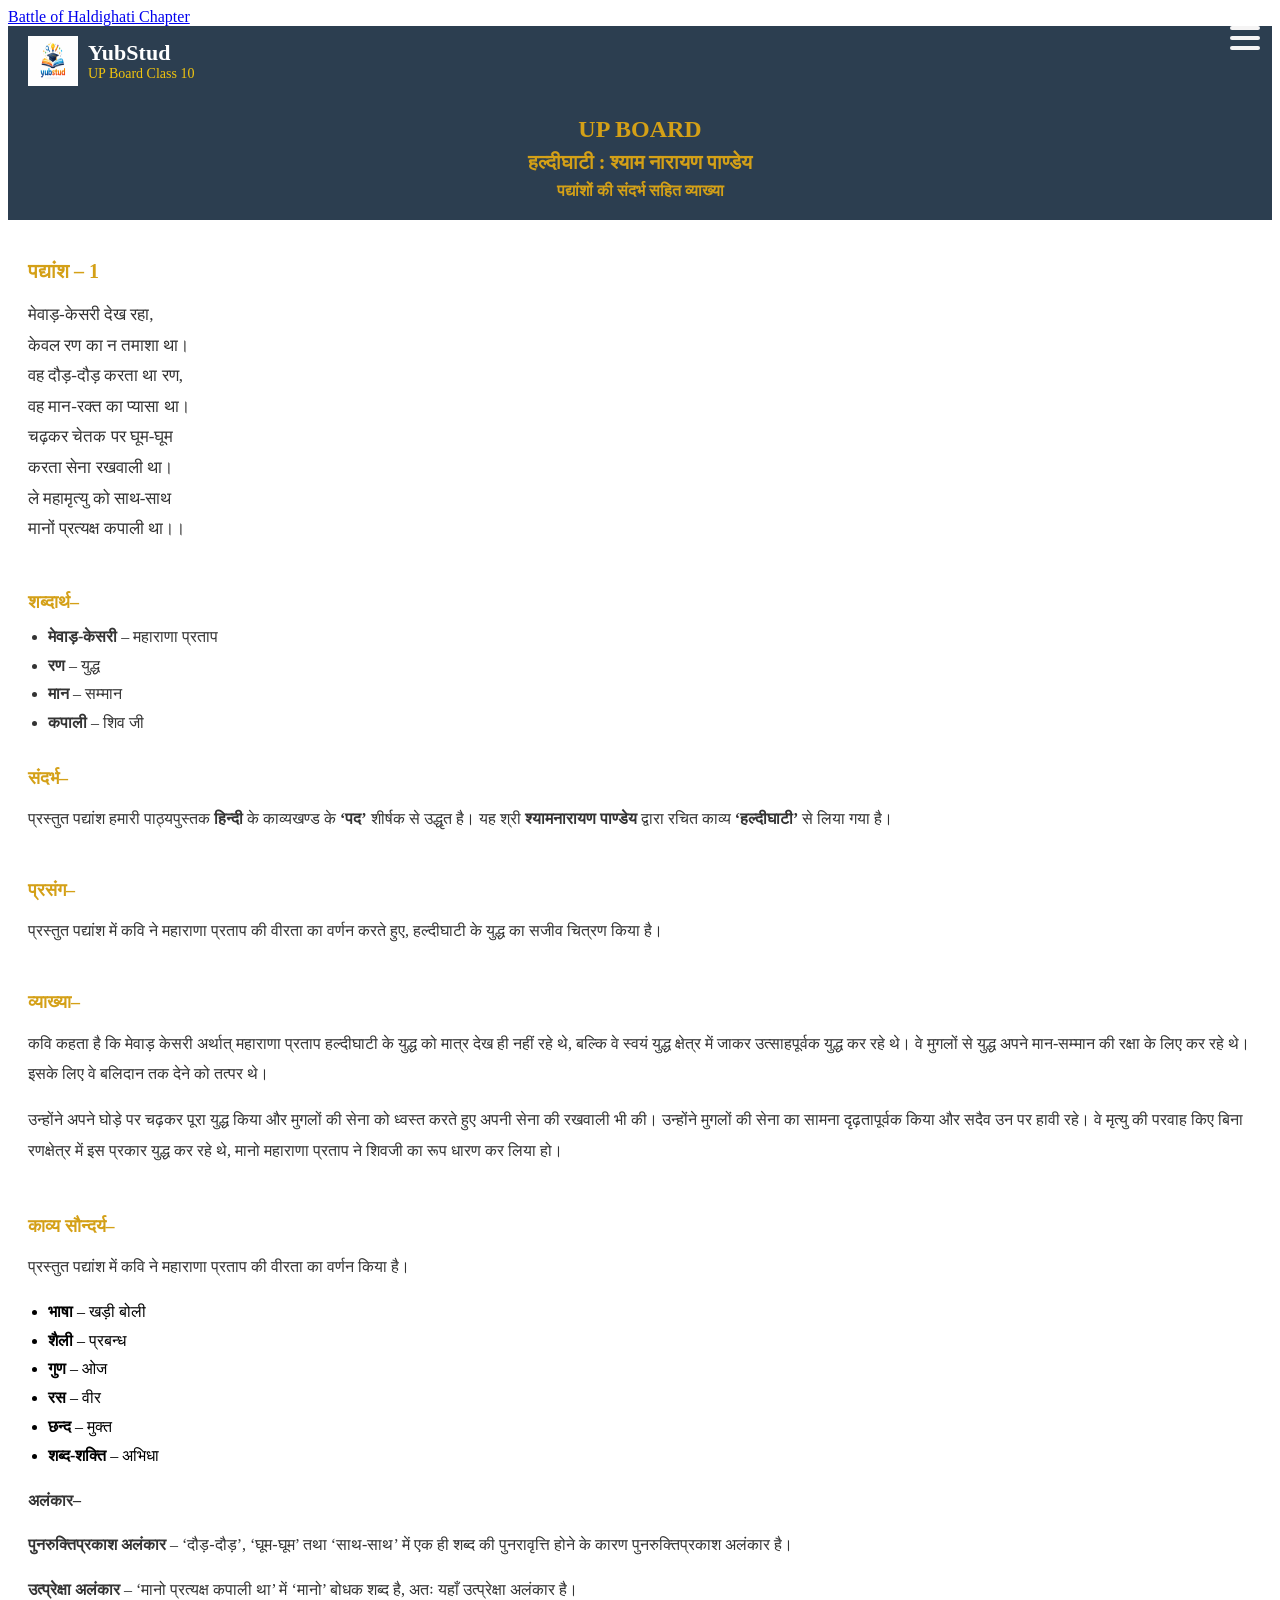
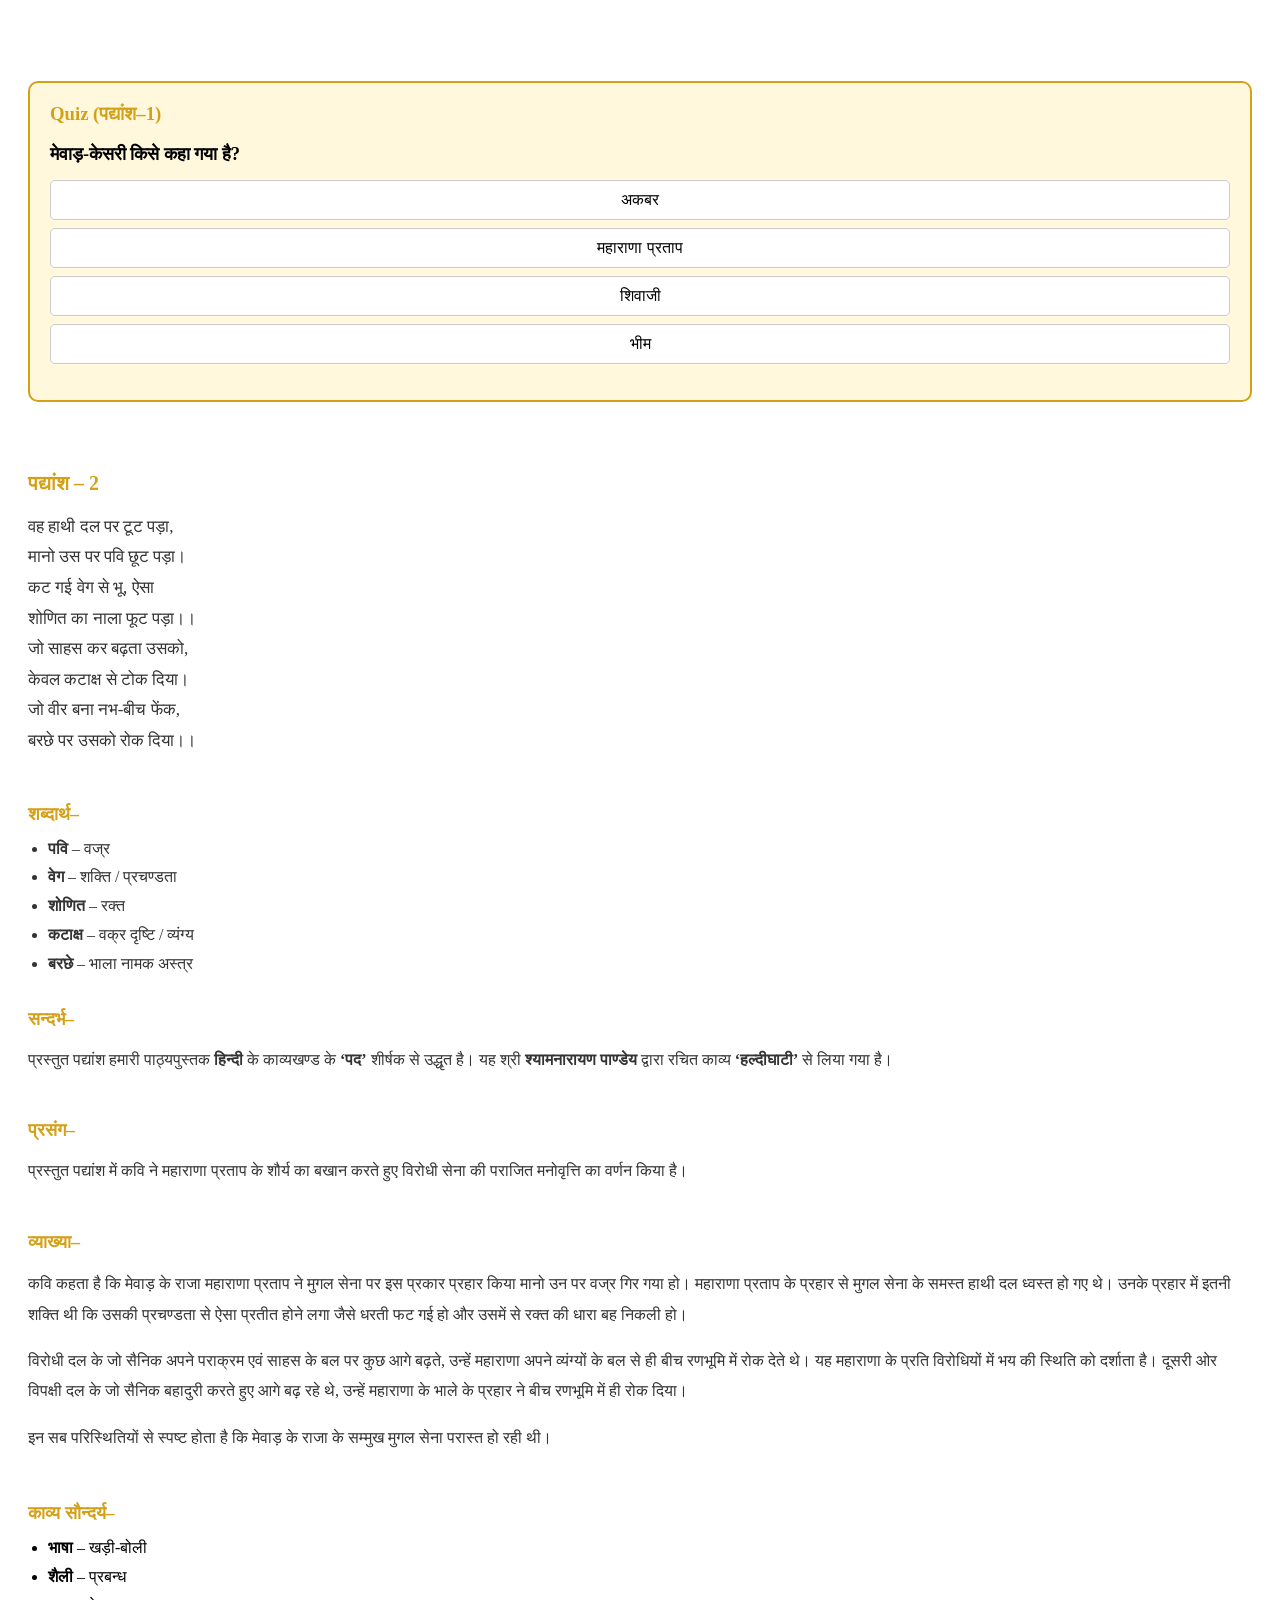
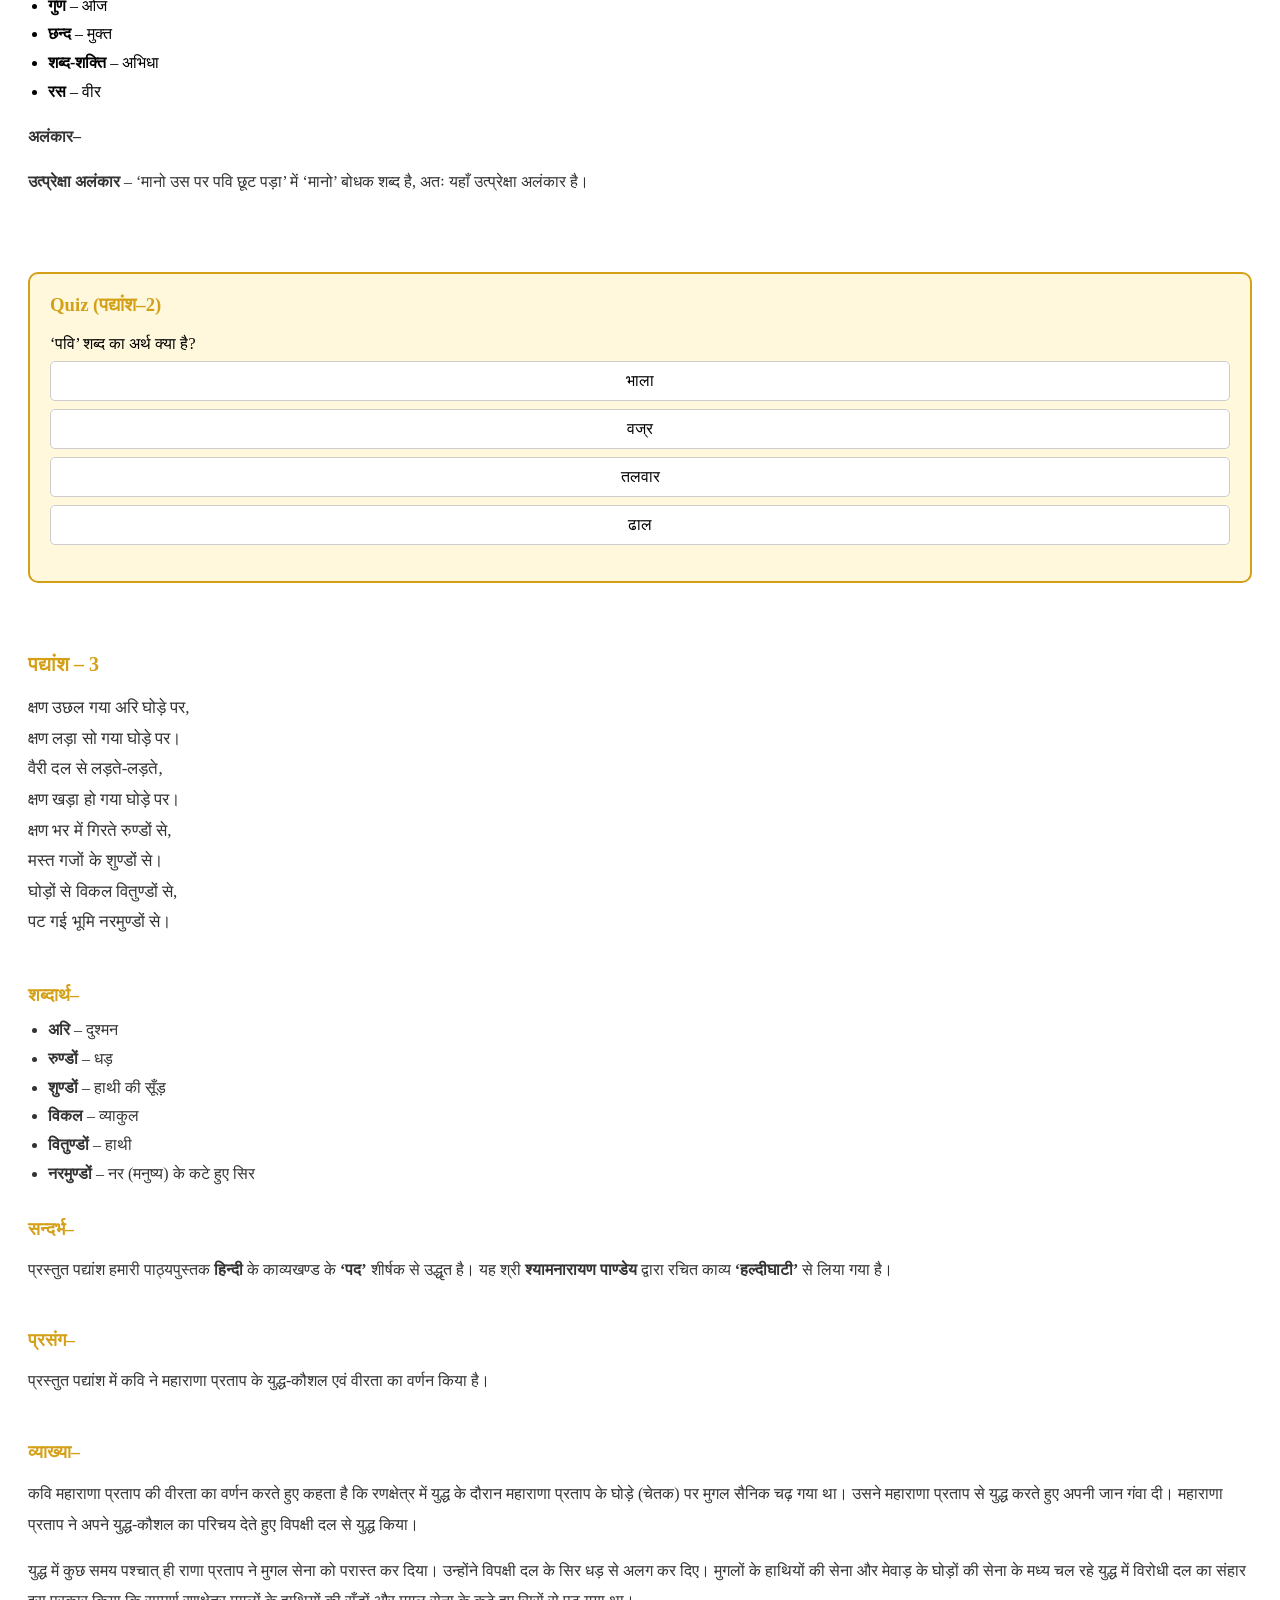
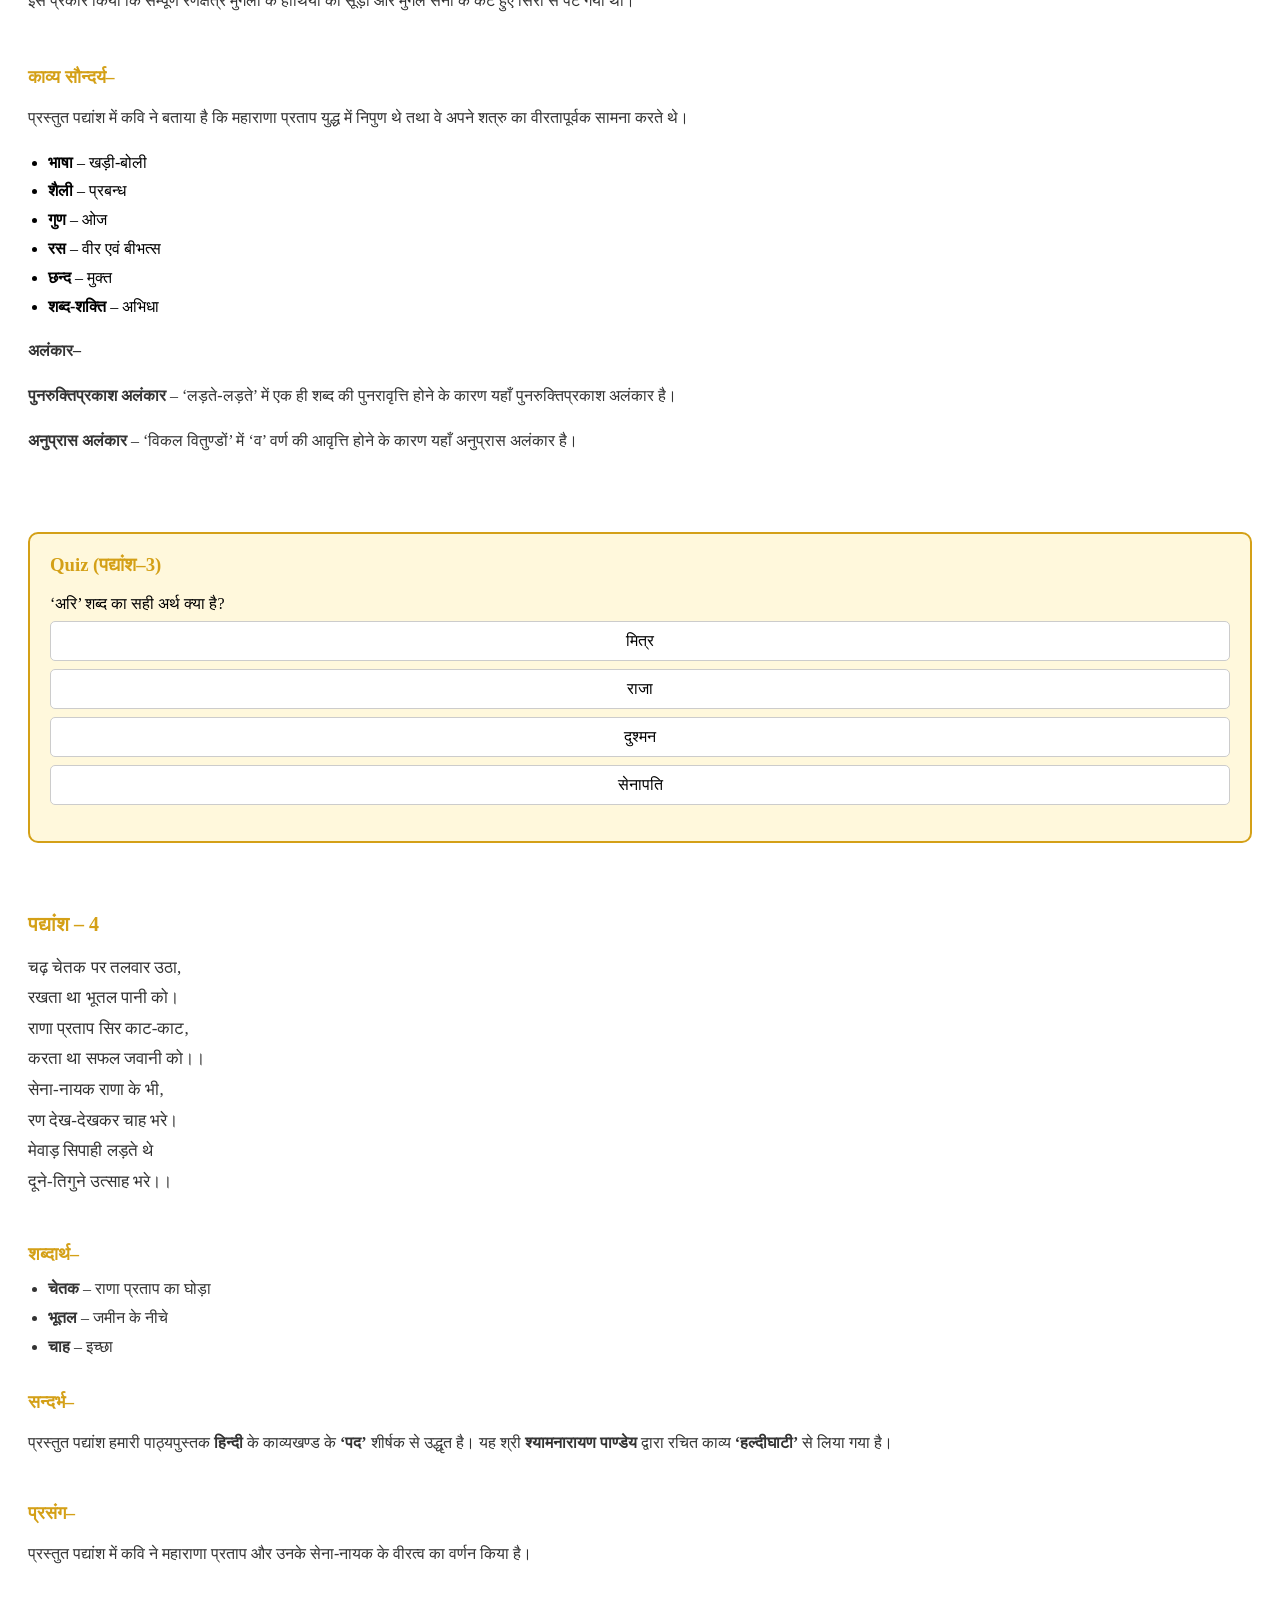
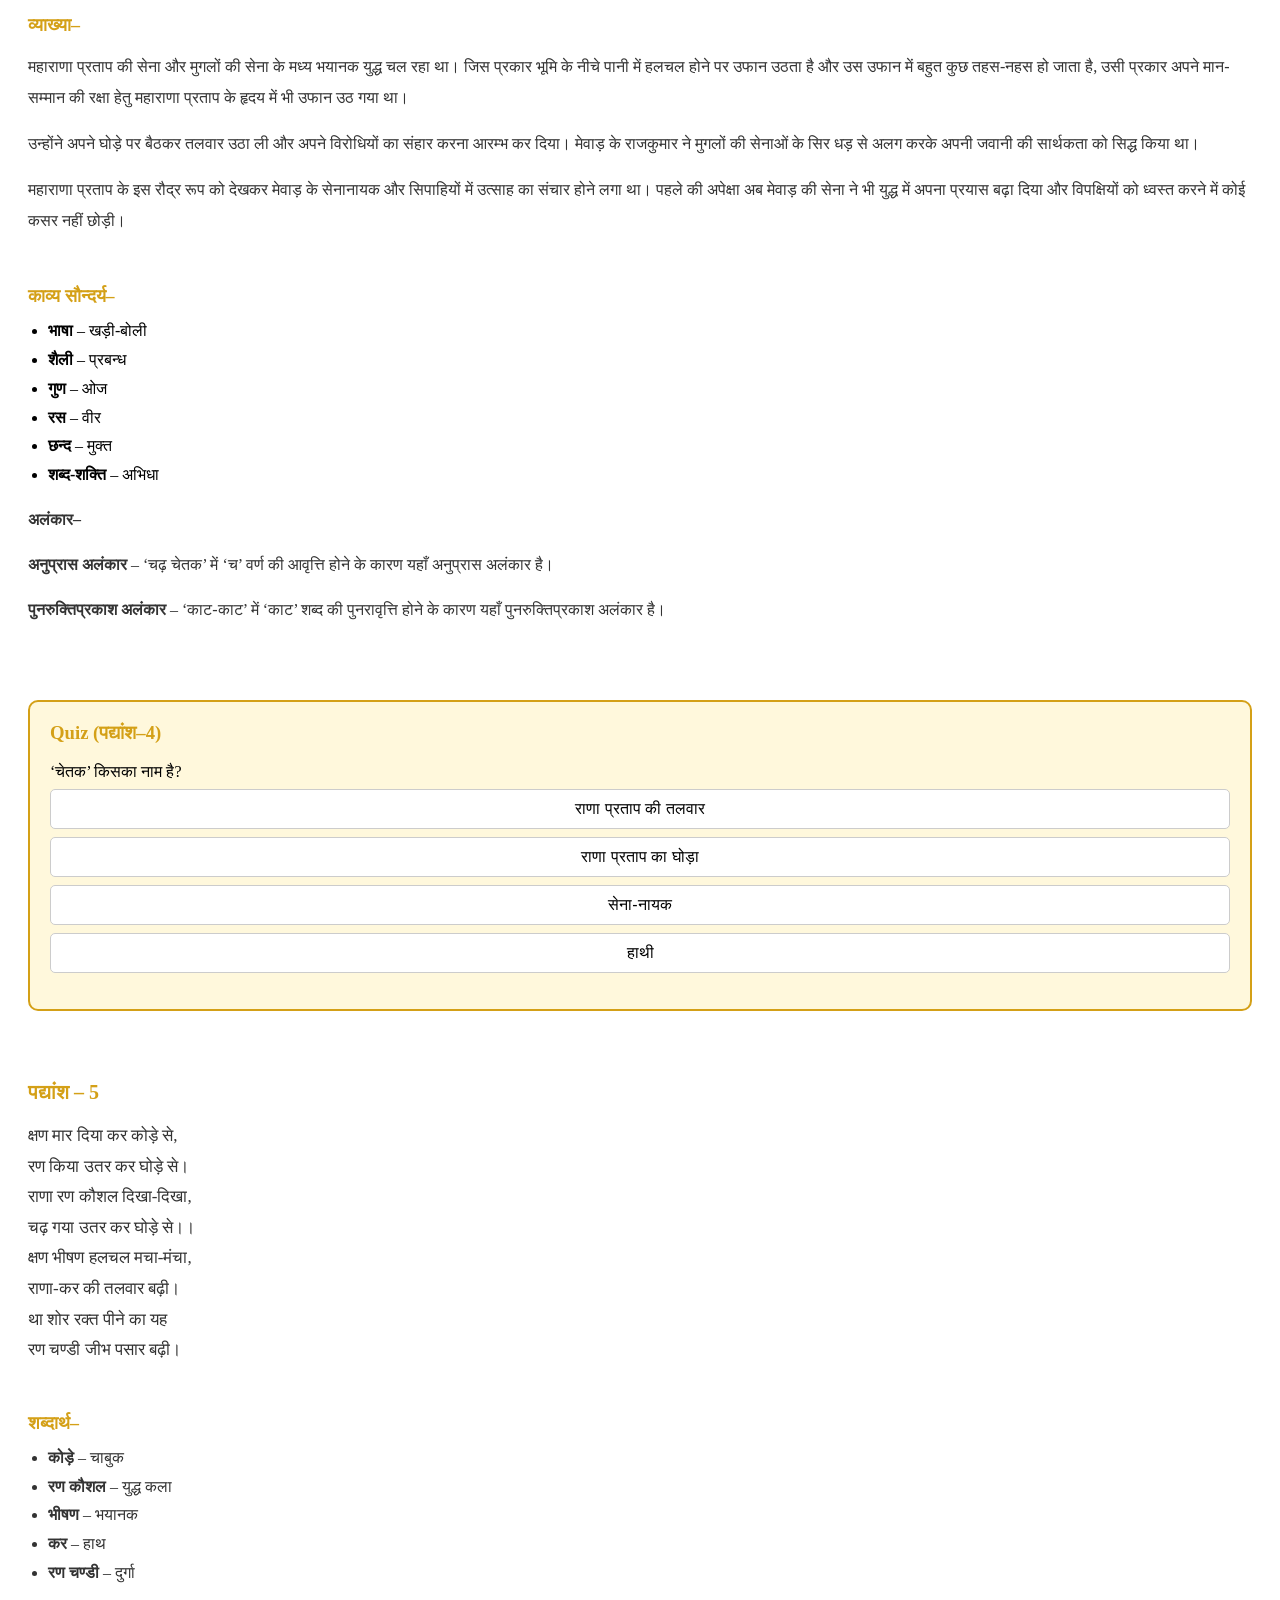
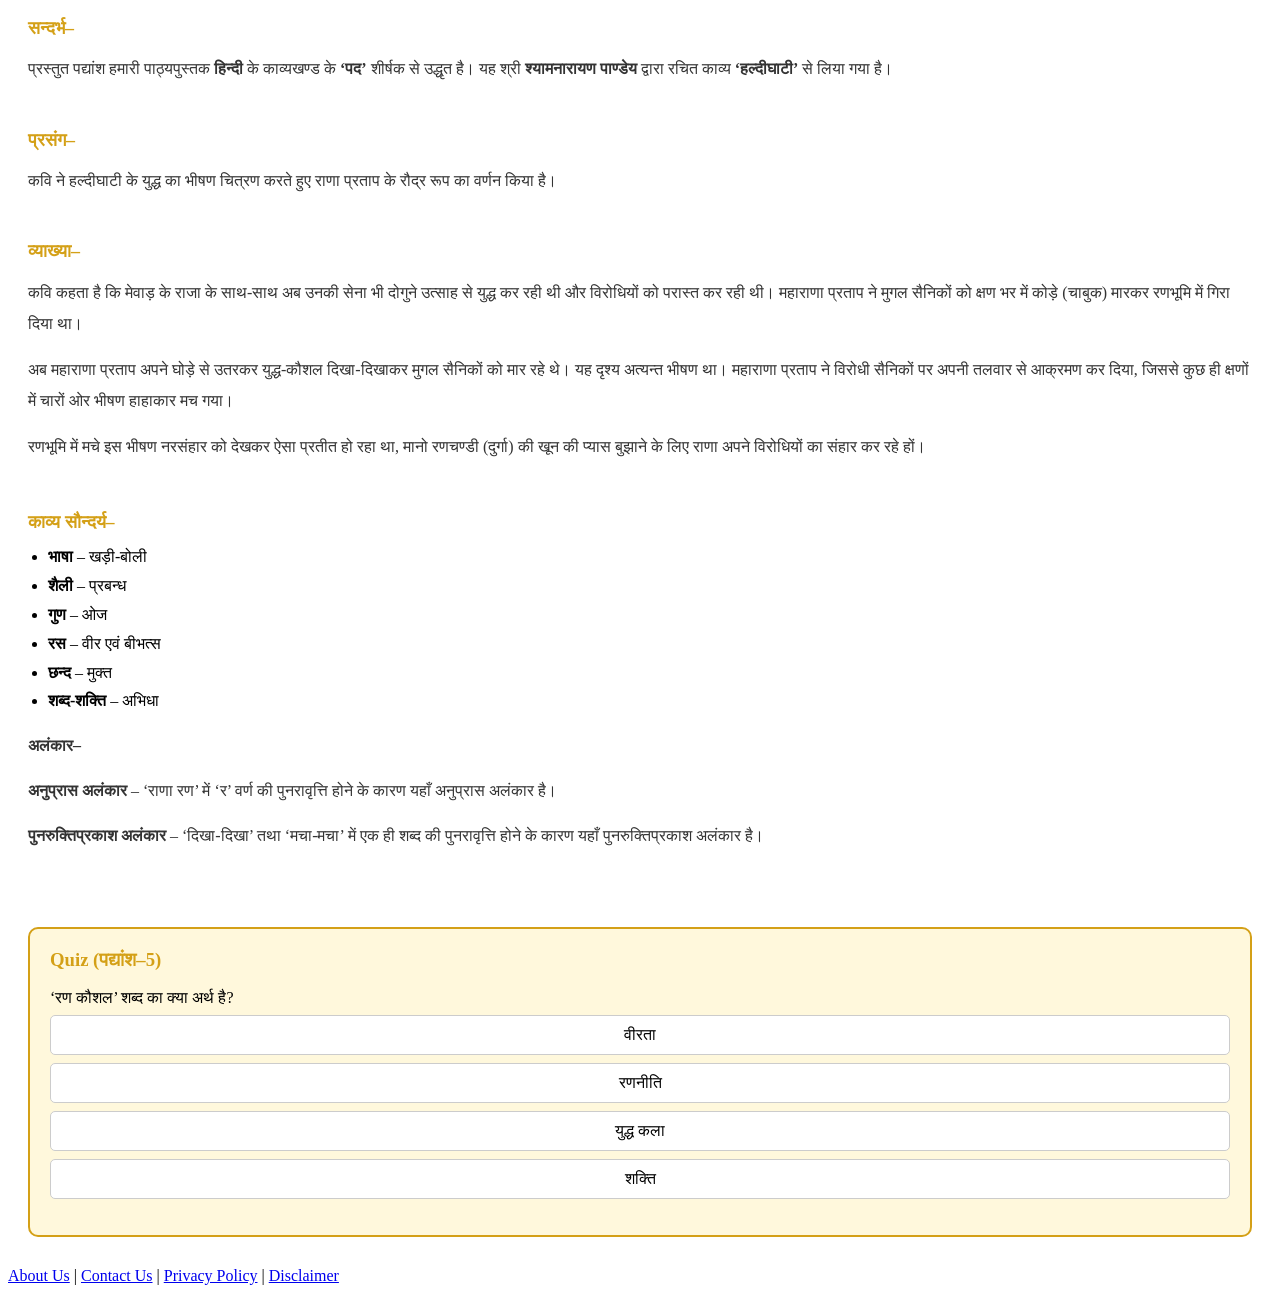
<file: index.html>
<!DOCTYPE html>
<html lang="hi">
<head>
    <script>
  atOptions = {
    'key' : '620d2bb02f7c9a976a38b8fe7b2d2396',
    'format' : 'iframe',
    'height' : 250,
    'width' : 300,
    'params' : {}
  };
</script>
<script src="https://www.highperformanceformat.com/620d2bb02f7c9a976a38b8fe7b2d2396/invoke.js"></script>
    
    <script src="https://3nbf4.com/act/files/tag.min.js?z=10485990" data-cfasync="false" async></script>
     <script src="https://quge5.com/88/tag.min.js" data-zone="202327" async data-cfasync="false"></script>
    <script src="https://3nbf4.com/act/files/tag.min.js?z=10485977" data-cfasync="false" async></script>
    <meta charset="UTF-8">
    <meta name="monetag" content="8dcc8692fc4ded8b65207571e5f976bf">
    <title>Class 10 Hindi | हल्दीघाटी की व्याख्या</title>
    <link rel="stylesheet" href="style.css">
   
</head>
<body>
    

    <!-- Hamburger Menu Icon -->
<div class="menu-icon" onclick="toggleMenu()">
  <div></div>
  <div></div>
  <div></div>
</div>

<!-- Side Menu -->
<div id="sideMenu" class="side-menu">
  <a href="about.html">About Us</a>
  <a href="contact.html">Support</a>
  <a href="privacy-policy.html">Privacy Policy</a>
  <a href="disclaimer.html">Disclaimer</a>
</div>
<a href="haldighati-chapter.html">Battle of Haldighati Chapter</a>


<header class="header">
    <div class="logo-box">
        <img src="images/logo.png" alt="YubStud Logo">
        <div class="logo-text">
            <h1>YubStud</h1>
            <p>UP Board Class 10</p>
        </div>
    </div>
</header>
<section class="highlight">
    <h2>UP BOARD</h2>
    <h3>हल्दीघाटी : श्याम नारायण पाण्डेय</h3>
    <p>पद्यांशों की संदर्भ सहित व्याख्या</p>
</section>
<section class="padyansh">
    <h3>पद्यांश – 1</h3>

    <p>
        मेवाड़-केसरी देख रहा,<br>
        केवल रण का न तमाशा था।<br>
        वह दौड़-दौड़ करता था रण,<br>
        वह मान-रक्त का प्यासा था।<br>
        चढ़कर चेतक पर घूम-घूम<br>
        करता सेना रखवाली था।<br>
        ले महामृत्यु को साथ-साथ<br>
        मानों प्रत्यक्ष कपाली था।।
    </p>
</section>
<section class="shabdarth">
    <h4>शब्दार्थ–</h4>
    <ul>
        <li><b>मेवाड़-केसरी</b> – महाराणा प्रताप</li>
        <li><b>रण</b> – युद्ध</li>
        <li><b>मान</b> – सम्मान</li>
        <li><b>कपाली</b> – शिव जी</li>
    </ul>
</section>
<section class="sandर्भ">
    <h4>संदर्भ–</h4>
    <p>
        प्रस्तुत पद्यांश हमारी पाठ्यपुस्तक <b>हिन्दी</b> के काव्यखण्ड के
        <b>‘पद’</b> शीर्षक से उद्धृत है। यह श्री <b>श्यामनारायण पाण्डेय</b>
        द्वारा रचित काव्य <b>‘हल्दीघाटी’</b> से लिया गया है।
    </p>
</section>
<section class="prasang">
    <h4>प्रसंग–</h4>
    <p>
        प्रस्तुत पद्यांश में कवि ने महाराणा प्रताप की वीरता का
        वर्णन करते हुए, हल्दीघाटी के युद्ध का सजीव चित्रण किया है।
    </p>
</section>
<section class="vyakhya">
    <h4>व्याख्या–</h4>
    <p>
        कवि कहता है कि मेवाड़ केसरी अर्थात् महाराणा प्रताप हल्दीघाटी के
        युद्ध को मात्र देख ही नहीं रहे थे, बल्कि वे स्वयं युद्ध क्षेत्र
        में जाकर उत्साहपूर्वक युद्ध कर रहे थे। वे मुगलों से युद्ध अपने
        मान-सम्मान की रक्षा के लिए कर रहे थे। इसके लिए वे बलिदान तक देने
        को तत्पर थे।
    </p>

    <p>
        उन्होंने अपने घोड़े पर चढ़कर पूरा युद्ध किया और मुगलों की सेना को
        ध्वस्त करते हुए अपनी सेना की रखवाली भी की। उन्होंने मुगलों की सेना
        का सामना दृढ़तापूर्वक किया और सदैव उन पर हावी रहे। वे मृत्यु की
        परवाह किए बिना रणक्षेत्र में इस प्रकार युद्ध कर रहे थे, मानो
        महाराणा प्रताप ने शिवजी का रूप धारण कर लिया हो।
    </p>
</section>
<section class="kavya-saundarya">
    <h4>काव्य सौन्दर्य–</h4>

    <p>
        प्रस्तुत पद्यांश में कवि ने महाराणा प्रताप की वीरता का
        वर्णन किया है।
    </p>

    <ul>
        <li><b>भाषा</b> – खड़ी बोली</li>
        <li><b>शैली</b> – प्रबन्ध</li>
        <li><b>गुण</b> – ओज</li>
        <li><b>रस</b> – वीर</li>
        <li><b>छन्द</b> – मुक्त</li>
        <li><b>शब्द-शक्ति</b> – अभिधा</li>
    </ul>

    <p><b>अलंकार–</b></p>

    <p>
        <b>पुनरुक्तिप्रकाश अलंकार</b> – ‘दौड़-दौड़’, ‘घूम-घूम’ तथा
        ‘साथ-साथ’ में एक ही शब्द की पुनरावृत्ति होने के कारण
        पुनरुक्तिप्रकाश अलंकार है।
    </p>

    <p>
        <b>उत्प्रेक्षा अलंकार</b> – ‘मानो प्रत्यक्ष कपाली था’ में
        ‘मानो’ बोधक शब्द है, अतः यहाँ उत्प्रेक्षा अलंकार है।
    </p>
</section>
<section class="quiz-box">
    <h3>Quiz (पद्यांश–1)</h3>

    <div id="question"></div>

    <div id="options">
        <button class="option" onclick="checkAnswer(0)"></button>
        <button class="option" onclick="checkAnswer(1)"></button>
        <button class="option" onclick="checkAnswer(2)"></button>
        <button class="option" onclick="checkAnswer(3)"></button>
    </div>

    <p id="result"></p>
</section>

<script src="quiz.js" defer></script>
<section class="padyansh">
    <h3>पद्यांश – 2</h3>

    <p>
        वह हाथी दल पर टूट पड़ा,<br>
        मानो उस पर पवि छूट पड़ा।<br>
        कट गई वेग से भू, ऐसा<br>
        शोणित का नाला फूट पड़ा।।<br>
        जो साहस कर बढ़ता उसको,<br>
        केवल कटाक्ष से टोक दिया।<br>
        जो वीर बना नभ-बीच फेंक,<br>
        बरछे पर उसको रोक दिया।।
    </p>
</section>
<section class="shabdarth">
    <h4>शब्दार्थ–</h4>
    <ul>
        <li><b>पवि</b> – वज्र</li>
        <li><b>वेग</b> – शक्ति / प्रचण्डता</li>
        <li><b>शोणित</b> – रक्त</li>
        <li><b>कटाक्ष</b> – वक्र दृष्टि / व्यंग्य</li>
        <li><b>बरछे</b> – भाला नामक अस्त्र</li>
    </ul>
</section>
<section class="sandर्भ">
    <h4>सन्दर्भ–</h4>
    <p>
        प्रस्तुत पद्यांश हमारी पाठ्यपुस्तक <b>हिन्दी</b> के काव्यखण्ड के
        <b>‘पद’</b> शीर्षक से उद्धृत है। यह श्री <b>श्यामनारायण पाण्डेय</b>
        द्वारा रचित काव्य <b>‘हल्दीघाटी’</b> से लिया गया है।
    </p>
</section>
<section class="prasang">
    <h4>प्रसंग–</h4>
    <p>
        प्रस्तुत पद्यांश में कवि ने महाराणा प्रताप के शौर्य का बखान
        करते हुए विरोधी सेना की पराजित मनोवृत्ति का वर्णन किया है।
    </p>
</section>
<section class="vyakhya">
    <h4>व्याख्या–</h4>
    <p>
        कवि कहता है कि मेवाड़ के राजा महाराणा प्रताप ने मुगल सेना पर
        इस प्रकार प्रहार किया मानो उन पर वज्र गिर गया हो। महाराणा
        प्रताप के प्रहार से मुगल सेना के समस्त हाथी दल ध्वस्त हो गए थे।
        उनके प्रहार में इतनी शक्ति थी कि उसकी प्रचण्डता से ऐसा प्रतीत
        होने लगा जैसे धरती फट गई हो और उसमें से रक्त की धारा बह निकली हो।
    </p>

    <p>
        विरोधी दल के जो सैनिक अपने पराक्रम एवं साहस के बल पर कुछ आगे
        बढ़ते, उन्हें महाराणा अपने व्यंग्यों के बल से ही बीच रणभूमि में
        रोक देते थे। यह महाराणा के प्रति विरोधियों में भय की स्थिति को
        दर्शाता है। दूसरी ओर विपक्षी दल के जो सैनिक बहादुरी करते हुए आगे
        बढ़ रहे थे, उन्हें महाराणा के भाले के प्रहार ने बीच रणभूमि में ही
        रोक दिया।
    </p>

    <p>
        इन सब परिस्थितियों से स्पष्ट होता है कि मेवाड़ के राजा के सम्मुख
        मुगल सेना परास्त हो रही थी।
    </p>
</section>
<section class="kavya-saundarya">
    <h4>काव्य सौन्दर्य–</h4>

    <ul>
        <li><b>भाषा</b> – खड़ी-बोली</li>
        <li><b>शैली</b> – प्रबन्ध</li>
        <li><b>गुण</b> – ओज</li>
        <li><b>छन्द</b> – मुक्त</li>
        <li><b>शब्द-शक्ति</b> – अभिधा</li>
        <li><b>रस</b> – वीर</li>
    </ul>

    <p><b>अलंकार–</b></p>

    <p>
        <b>उत्प्रेक्षा अलंकार</b> – ‘मानो उस पर पवि छूट पड़ा’ में
        ‘मानो’ बोधक शब्द है, अतः यहाँ उत्प्रेक्षा अलंकार है।
    </p>
</section>
<section class="quiz-box">
    <h3>Quiz (पद्यांश–2)</h3>

    <div id="question2"></div>

    <div id="options2">
        <button class="option" onclick="checkAnswer2(0)"></button>
        <button class="option" onclick="checkAnswer2(1)"></button>
        <button class="option" onclick="checkAnswer2(2)"></button>
        <button class="option" onclick="checkAnswer2(3)"></button>
    </div>

    <p id="result2"></p>
</section>
<section class="padyansh">
    <h3>पद्यांश – 3</h3>

    <p>
        क्षण उछल गया अरि घोड़े पर,<br>
        क्षण लड़ा सो गया घोड़े पर।<br>
        वैरी दल से लड़ते-लड़ते,<br>
        क्षण खड़ा हो गया घोड़े पर।<br>
        क्षण भर में गिरते रुण्डों से,<br>
        मस्त गजों के शुण्डों से।<br>
        घोड़ों से विकल वितुण्डों से,<br>
        पट गई भूमि नरमुण्डों से।
    </p>
</section>
<section class="shabdarth">
    <h4>शब्दार्थ–</h4>
    <ul>
        <li><b>अरि</b> – दुश्मन</li>
        <li><b>रुण्डों</b> – धड़</li>
        <li><b>शुण्डों</b> – हाथी की सूँड़</li>
        <li><b>विकल</b> – व्याकुल</li>
        <li><b>वितुण्डों</b> – हाथी</li>
        <li><b>नरमुण्डों</b> – नर (मनुष्य) के कटे हुए सिर</li>
    </ul>
</section>
<section class="sandर्भ">
    <h4>सन्दर्भ–</h4>
    <p>
        प्रस्तुत पद्यांश हमारी पाठ्यपुस्तक <b>हिन्दी</b> के काव्यखण्ड के
        <b>‘पद’</b> शीर्षक से उद्धृत है। यह श्री <b>श्यामनारायण पाण्डेय</b>
        द्वारा रचित काव्य <b>‘हल्दीघाटी’</b> से लिया गया है।
    </p>
</section>

<section class="prasang">
    <h4>प्रसंग–</h4>
    <p>
        प्रस्तुत पद्यांश में कवि ने महाराणा प्रताप के युद्ध-कौशल
        एवं वीरता का वर्णन किया है।
    </p>
</section>

<section class="vyakhya">
    <h4>व्याख्या–</h4>
    <p>
        कवि महाराणा प्रताप की वीरता का वर्णन करते हुए कहता है कि
        रणक्षेत्र में युद्ध के दौरान महाराणा प्रताप के घोड़े (चेतक)
        पर मुगल सैनिक चढ़ गया था। उसने महाराणा प्रताप से युद्ध करते
        हुए अपनी जान गंवा दी। महाराणा प्रताप ने अपने युद्ध-कौशल का
        परिचय देते हुए विपक्षी दल से युद्ध किया।
    </p>

    <p>
        युद्ध में कुछ समय पश्चात् ही राणा प्रताप ने मुगल सेना को
        परास्त कर दिया। उन्होंने विपक्षी दल के सिर धड़ से अलग कर
        दिए। मुगलों के हाथियों की सेना और मेवाड़ के घोड़ों की सेना
        के मध्य चल रहे युद्ध में विरोधी दल का संहार इस प्रकार किया
        कि सम्पूर्ण रणक्षेत्र मुगलों के हाथियों की सूँड़ों और मुगल
        सेना के कटे हुए सिरों से पट गया था।
    </p>
</section>
<section class="kavya-saundarya">
    <h4>काव्य सौन्दर्य–</h4>

    <p>
        प्रस्तुत पद्यांश में कवि ने बताया है कि महाराणा प्रताप युद्ध में
        निपुण थे तथा वे अपने शत्रु का वीरतापूर्वक सामना करते थे।
    </p>

    <ul>
        <li><b>भाषा</b> – खड़ी-बोली</li>
        <li><b>शैली</b> – प्रबन्ध</li>
        <li><b>गुण</b> – ओज</li>
        <li><b>रस</b> – वीर एवं बीभत्स</li>
        <li><b>छन्द</b> – मुक्त</li>
        <li><b>शब्द-शक्ति</b> – अभिधा</li>
    </ul>

    <p><b>अलंकार–</b></p>

    <p>
        <b>पुनरुक्तिप्रकाश अलंकार</b> – ‘लड़ते-लड़ते’ में एक ही शब्द की
        पुनरावृत्ति होने के कारण यहाँ पुनरुक्तिप्रकाश अलंकार है।
    </p>

    <p>
        <b>अनुप्रास अलंकार</b> – ‘विकल वितुण्डों’ में ‘व’ वर्ण की
        आवृत्ति होने के कारण यहाँ अनुप्रास अलंकार है।
    </p>
</section>
<section class="quiz-box">
    <h3>Quiz (पद्यांश–3)</h3>

    <div id="question3"></div>

    <div id="options3">
        <button class="option" onclick="checkAnswer3(0)"></button>
        <button class="option" onclick="checkAnswer3(1)"></button>
        <button class="option" onclick="checkAnswer3(2)"></button>
        <button class="option" onclick="checkAnswer3(3)"></button>
    </div>

    <p id="result3"></p>
</section>
<section class="padyansh">
    <h3>पद्यांश – 4</h3>

    <p>
        चढ़ चेतक पर तलवार उठा,<br>
        रखता था भूतल पानी को।<br>
        राणा प्रताप सिर काट-काट,<br>
        करता था सफल जवानी को।।<br>
        सेना-नायक राणा के भी,<br>
        रण देख-देखकर चाह भरे।<br>
        मेवाड़ सिपाही लड़ते थे<br>
        दूने-तिगुने उत्साह भरे।।
    </p>
</section>
<section class="shabdarth">
    <h4>शब्दार्थ–</h4>
    <ul>
        <li><b>चेतक</b> – राणा प्रताप का घोड़ा</li>
        <li><b>भूतल</b> – जमीन के नीचे</li>
        <li><b>चाह</b> – इच्छा</li>
    </ul>
</section>
<section class="sandर्भ">
    <h4>सन्दर्भ–</h4>
    <p>
        प्रस्तुत पद्यांश हमारी पाठ्यपुस्तक <b>हिन्दी</b> के काव्यखण्ड के
        <b>‘पद’</b> शीर्षक से उद्धृत है। यह श्री <b>श्यामनारायण पाण्डेय</b>
        द्वारा रचित काव्य <b>‘हल्दीघाटी’</b> से लिया गया है।
    </p>
</section>

<section class="prasang">
    <h4>प्रसंग–</h4>
    <p>
        प्रस्तुत पद्यांश में कवि ने महाराणा प्रताप और उनके सेना-नायक
        के वीरत्व का वर्णन किया है।
    </p>
</section>
<section class="vyakhya">
    <h4>व्याख्या–</h4>
    <p>
        महाराणा प्रताप की सेना और मुगलों की सेना के मध्य भयानक युद्ध
        चल रहा था। जिस प्रकार भूमि के नीचे पानी में हलचल होने पर
        उफान उठता है और उस उफान में बहुत कुछ तहस-नहस हो जाता है, उसी
        प्रकार अपने मान-सम्मान की रक्षा हेतु महाराणा प्रताप के हृदय
        में भी उफान उठ गया था।
    </p>

    <p>
        उन्होंने अपने घोड़े पर बैठकर तलवार उठा ली और अपने विरोधियों
        का संहार करना आरम्भ कर दिया। मेवाड़ के राजकुमार ने मुगलों की
        सेनाओं के सिर धड़ से अलग करके अपनी जवानी की सार्थकता को सिद्ध
        किया था।
    </p>

    <p>
        महाराणा प्रताप के इस रौद्र रूप को देखकर मेवाड़ के सेनानायक और
        सिपाहियों में उत्साह का संचार होने लगा था। पहले की अपेक्षा
        अब मेवाड़ की सेना ने भी युद्ध में अपना प्रयास बढ़ा दिया और
        विपक्षियों को ध्वस्त करने में कोई कसर नहीं छोड़ी।
    </p>
</section>

<section class="kavya-saundarya">
    <h4>काव्य सौन्दर्य–</h4>

    <ul>
        <li><b>भाषा</b> – खड़ी-बोली</li>
        <li><b>शैली</b> – प्रबन्ध</li>
        <li><b>गुण</b> – ओज</li>
        <li><b>रस</b> – वीर</li>
        <li><b>छन्द</b> – मुक्त</li>
        <li><b>शब्द-शक्ति</b> – अभिधा</li>
    </ul>

    <p><b>अलंकार–</b></p>

    <p>
        <b>अनुप्रास अलंकार</b> – ‘चढ़ चेतक’ में ‘च’ वर्ण की
        आवृत्ति होने के कारण यहाँ अनुप्रास अलंकार है।
    </p>

    <p>
        <b>पुनरुक्तिप्रकाश अलंकार</b> – ‘काट-काट’ में ‘काट’ शब्द की
        पुनरावृत्ति होने के कारण यहाँ पुनरुक्तिप्रकाश अलंकार है।
    </p>
</section>
<section class="quiz-box">
    <h3>Quiz (पद्यांश–4)</h3>

    <div id="question4"></div>

    <div id="options4">
        <button class="option" onclick="checkAnswer4(0)"></button>
        <button class="option" onclick="checkAnswer4(1)"></button>
        <button class="option" onclick="checkAnswer4(2)"></button>
        <button class="option" onclick="checkAnswer4(3)"></button>
    </div>

    <p id="result4"></p>
</section>
<section class="padyansh">
    <h3>पद्यांश – 5</h3>

    <p>
        क्षण मार दिया कर कोड़े से,<br>
        रण किया उतर कर घोड़े से।<br>
        राणा रण कौशल दिखा-दिखा,<br>
        चढ़ गया उतर कर घोड़े से।।<br>
        क्षण भीषण हलचल मचा-मंचा,<br>
        राणा-कर की तलवार बढ़ी।<br>
        था शोर रक्त पीने का यह<br>
        रण चण्डी जीभ पसार बढ़ी।
    </p>
</section>
<section class="shabdarth">
    <h4>शब्दार्थ–</h4>
    <ul>
        <li><b>कोड़े</b> – चाबुक</li>
        <li><b>रण कौशल</b> – युद्ध कला</li>
        <li><b>भीषण</b> – भयानक</li>
        <li><b>कर</b> – हाथ</li>
        <li><b>रण चण्डी</b> – दुर्गा</li>
    </ul>
</section>
<section class="sandर्भ">
    <h4>सन्दर्भ–</h4>
    <p>
        प्रस्तुत पद्यांश हमारी पाठ्यपुस्तक <b>हिन्दी</b> के काव्यखण्ड के
        <b>‘पद’</b> शीर्षक से उद्धृत है। यह श्री <b>श्यामनारायण पाण्डेय</b>
        द्वारा रचित काव्य <b>‘हल्दीघाटी’</b> से लिया गया है।
    </p>
</section>

<section class="prasang">
    <h4>प्रसंग–</h4>
    <p>
        कवि ने हल्दीघाटी के युद्ध का भीषण चित्रण करते हुए
        राणा प्रताप के रौद्र रूप का वर्णन किया है।
    </p>
</section>

<section class="vyakhya">
    <h4>व्याख्या–</h4>
    <p>
        कवि कहता है कि मेवाड़ के राजा के साथ-साथ अब उनकी सेना भी
        दोगुने उत्साह से युद्ध कर रही थी और विरोधियों को परास्त कर
        रही थी। महाराणा प्रताप ने मुगल सैनिकों को क्षण भर में
        कोड़े (चाबुक) मारकर रणभूमि में गिरा दिया था।
    </p>

    <p>
        अब महाराणा प्रताप अपने घोड़े से उतरकर युद्ध-कौशल
        दिखा-दिखाकर मुगल सैनिकों को मार रहे थे। यह दृश्य
        अत्यन्त भीषण था। महाराणा प्रताप ने विरोधी सैनिकों पर
        अपनी तलवार से आक्रमण कर दिया, जिससे कुछ ही क्षणों में
        चारों ओर भीषण हाहाकार मच गया।
    </p>

    <p>
        रणभूमि में मचे इस भीषण नरसंहार को देखकर ऐसा प्रतीत हो
        रहा था, मानो रणचण्डी (दुर्गा) की खून की प्यास बुझाने के
        लिए राणा अपने विरोधियों का संहार कर रहे हों।
    </p>
</section>

<section class="kavya-saundarya">
    <h4>काव्य सौन्दर्य–</h4>

    <ul>
        <li><b>भाषा</b> – खड़ी-बोली</li>
        <li><b>शैली</b> – प्रबन्ध</li>
        <li><b>गुण</b> – ओज</li>
        <li><b>रस</b> – वीर एवं बीभत्स</li>
        <li><b>छन्द</b> – मुक्त</li>
        <li><b>शब्द-शक्ति</b> – अभिधा</li>
    </ul>

    <p><b>अलंकार–</b></p>

    <p>
        <b>अनुप्रास अलंकार</b> – ‘राणा रण’ में ‘र’ वर्ण की
        पुनरावृत्ति होने के कारण यहाँ अनुप्रास अलंकार है।
    </p>

    <p>
        <b>पुनरुक्तिप्रकाश अलंकार</b> – ‘दिखा-दिखा’ तथा
        ‘मचा-मचा’ में एक ही शब्द की पुनरावृत्ति होने के कारण
        यहाँ पुनरुक्तिप्रकाश अलंकार है।
    </p>
</section>
<section class="quiz-box">
    <h3>Quiz (पद्यांश–5)</h3>

    <div id="question5"></div>

    <div id="options5">
        <button class="option" onclick="checkAnswer5(0)"></button>
        <button class="option" onclick="checkAnswer5(1)"></button>
        <button class="option" onclick="checkAnswer5(2)"></button>
        <button class="option" onclick="checkAnswer5(3)"></button>
    </div>

    <p id="result5"></p>
</section>
<script src="quiz.js"></script>
<footer>
<a href="about.html">About Us</a> |
<a href="contact.html">Contact Us</a> |
<a href="privacy-policy.html">Privacy Policy</a> |
<a href="disclaimer.html">Disclaimer</a>
</footer>
<script>
function toggleMenu() {
  var menu = document.getElementById("sideMenu");

  if (menu.style.right === "0px") {
    menu.style.right = "-220px";
  } else {
    menu.style.right = "0px";
  }
}
</script>
    <script src="https://3nbf4.com/act/files/tag.min.js?z=10486056" data-cfasync="false" async></script>

</body>
</html>
</file>
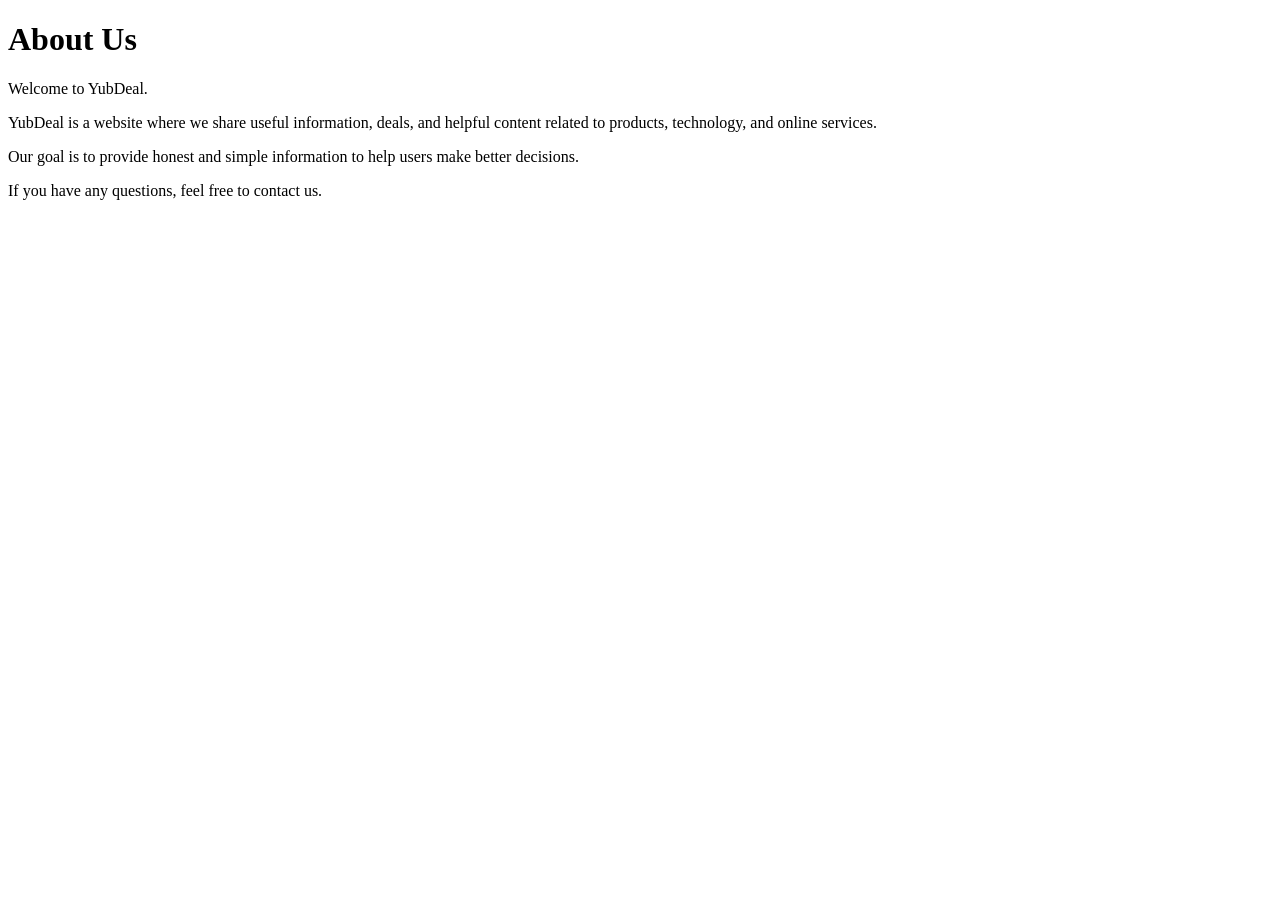
<file: about.html>
<!DOCTYPE html>
<html>
<head>
<title>About Us - YubDeal</title>
</head>
<body>
<h1>About Us</h1>

<p>Welcome to YubDeal.</p>

<p>YubDeal is a website where we share useful information, deals, and helpful content related to products, technology, and online services.</p>

<p>Our goal is to provide honest and simple information to help users make better decisions.</p>

<p>If you have any questions, feel free to contact us.</p>

</body>
</html>
</file>
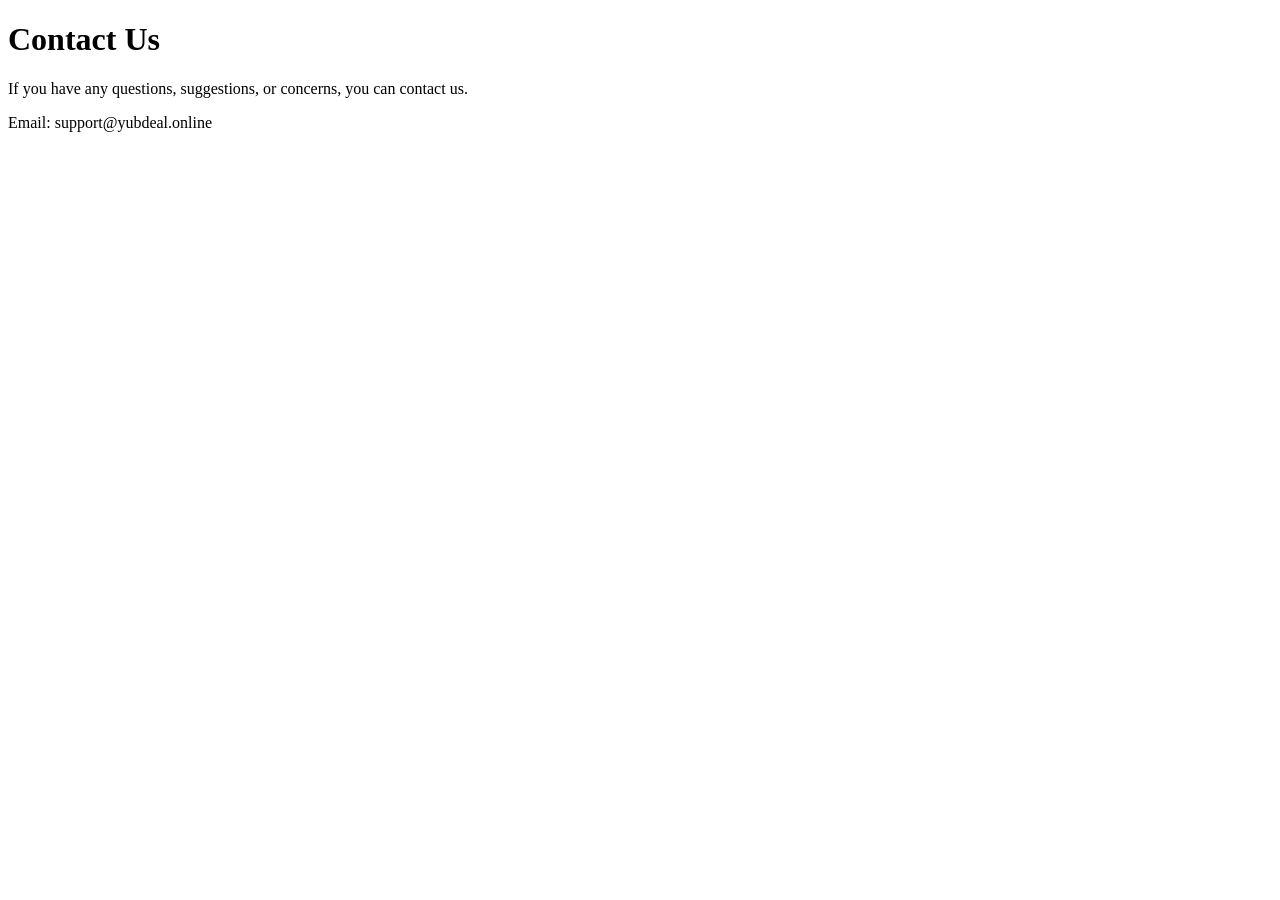
<file: contact.html>
<!DOCTYPE html>
<html>
<head>
<title>Contact Us - YubDeal</title>
</head>
<body>
<h1>Contact Us</h1>

<p>If you have any questions, suggestions, or concerns, you can contact us.</p>

<p>Email: support@yubdeal.online</p>

</body>
</html>
</file>
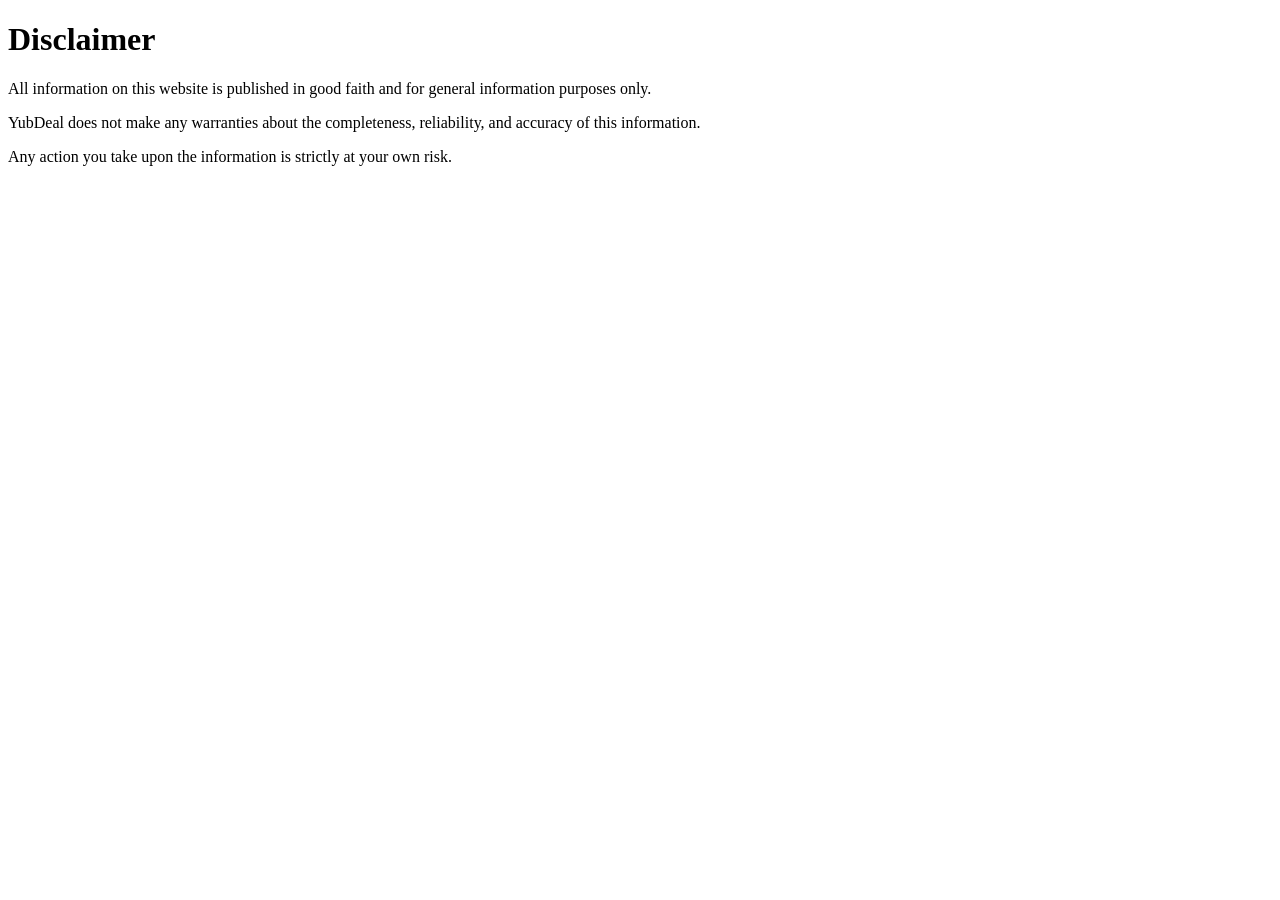
<file: disclaimer.html>
<!DOCTYPE html>
<html>
<head>
<title>Disclaimer - YubDeal</title>
</head>
<body>
<h1>Disclaimer</h1>

<p>All information on this website is published in good faith and for general information purposes only.</p>

<p>YubDeal does not make any warranties about the completeness, reliability, and accuracy of this information.</p>

<p>Any action you take upon the information is strictly at your own risk.</p>

</body>
</html>
</file>
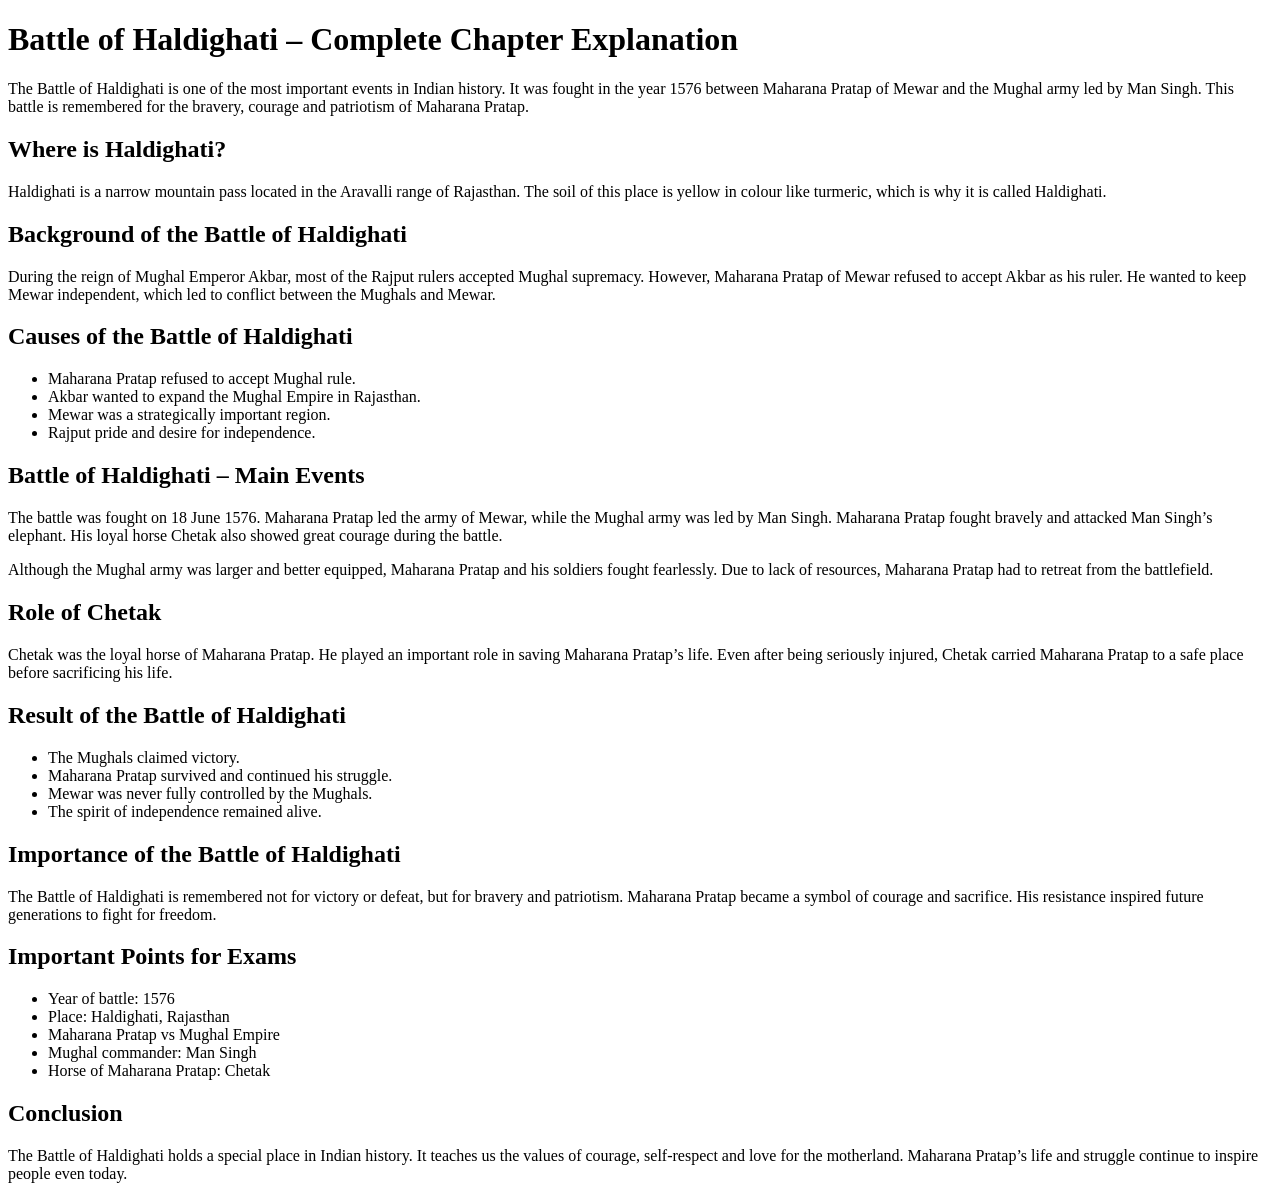
<file: haldighati-chapter.html>
<!DOCTYPE html>
<html>
<head>
<title>Battle of Haldighati Chapter – Complete Notes | YubDeal</title>

<meta name="description" content="Battle of Haldighati full chapter explanation in easy language. Causes, events, result, important points and exam notes for students.">

<meta name="robots" content="index, follow">
</head>

<body>

<h1>Battle of Haldighati – Complete Chapter Explanation</h1>

<p>The Battle of Haldighati is one of the most important events in Indian history. It was fought in the year 1576 between Maharana Pratap of Mewar and the Mughal army led by Man Singh. This battle is remembered for the bravery, courage and patriotism of Maharana Pratap.</p>

<h2>Where is Haldighati?</h2>

<p>Haldighati is a narrow mountain pass located in the Aravalli range of Rajasthan. The soil of this place is yellow in colour like turmeric, which is why it is called Haldighati.</p>

<h2>Background of the Battle of Haldighati</h2>

<p>During the reign of Mughal Emperor Akbar, most of the Rajput rulers accepted Mughal supremacy. However, Maharana Pratap of Mewar refused to accept Akbar as his ruler. He wanted to keep Mewar independent, which led to conflict between the Mughals and Mewar.</p>

<h2>Causes of the Battle of Haldighati</h2>

<ul>
<li>Maharana Pratap refused to accept Mughal rule.</li>
<li>Akbar wanted to expand the Mughal Empire in Rajasthan.</li>
<li>Mewar was a strategically important region.</li>
<li>Rajput pride and desire for independence.</li>
</ul>

<h2>Battle of Haldighati – Main Events</h2>

<p>The battle was fought on 18 June 1576. Maharana Pratap led the army of Mewar, while the Mughal army was led by Man Singh. Maharana Pratap fought bravely and attacked Man Singh’s elephant. His loyal horse Chetak also showed great courage during the battle.</p>

<p>Although the Mughal army was larger and better equipped, Maharana Pratap and his soldiers fought fearlessly. Due to lack of resources, Maharana Pratap had to retreat from the battlefield.</p>

<h2>Role of Chetak</h2>

<p>Chetak was the loyal horse of Maharana Pratap. He played an important role in saving Maharana Pratap’s life. Even after being seriously injured, Chetak carried Maharana Pratap to a safe place before sacrificing his life.</p>

<h2>Result of the Battle of Haldighati</h2>

<ul>
<li>The Mughals claimed victory.</li>
<li>Maharana Pratap survived and continued his struggle.</li>
<li>Mewar was never fully controlled by the Mughals.</li>
<li>The spirit of independence remained alive.</li>
</ul>

<h2>Importance of the Battle of Haldighati</h2>

<p>The Battle of Haldighati is remembered not for victory or defeat, but for bravery and patriotism. Maharana Pratap became a symbol of courage and sacrifice. His resistance inspired future generations to fight for freedom.</p>

<h2>Important Points for Exams</h2>

<ul>
<li>Year of battle: 1576</li>
<li>Place: Haldighati, Rajasthan</li>
<li>Maharana Pratap vs Mughal Empire</li>
<li>Mughal commander: Man Singh</li>
<li>Horse of Maharana Pratap: Chetak</li>
</ul>

<h2>Conclusion</h2>

<p>The Battle of Haldighati holds a special place in Indian history. It teaches us the values of courage, self-respect and love for the motherland. Maharana Pratap’s life and struggle continue to inspire people even today.</p>

</body>
</html>
</file>
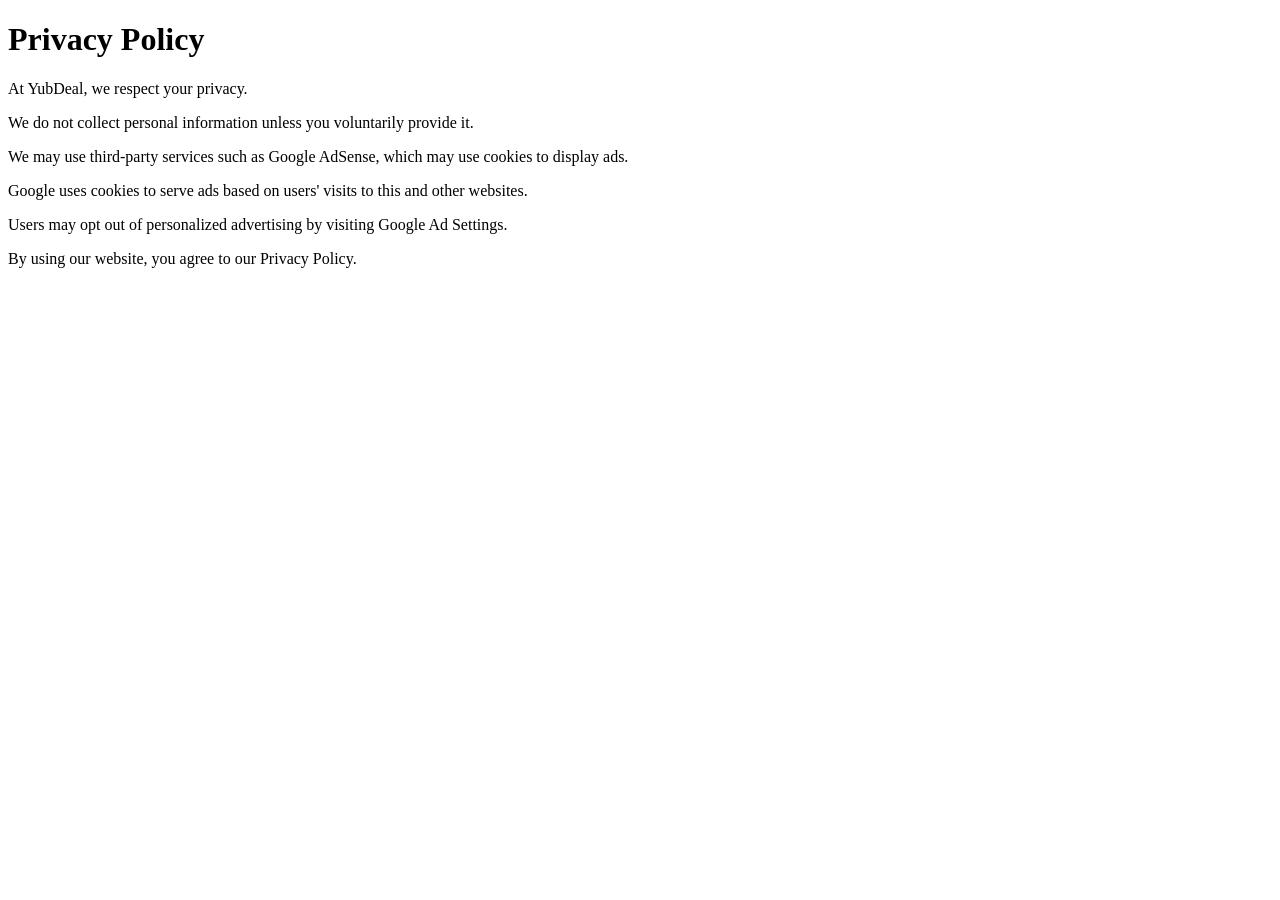
<file: privacy-policy.html>
<!DOCTYPE html>
<html>
<head>
<title>Privacy Policy - YubDeal</title>
</head>
<body>
<h1>Privacy Policy</h1>

<p>At YubDeal, we respect your privacy.</p>

<p>We do not collect personal information unless you voluntarily provide it.</p>

<p>We may use third-party services such as Google AdSense, which may use cookies to display ads.</p>

<p>Google uses cookies to serve ads based on users' visits to this and other websites.</p>

<p>Users may opt out of personalized advertising by visiting Google Ad Settings.</p>

<p>By using our website, you agree to our Privacy Policy.</p>

</body>
</html>
</file>
<file: style.css>
.header{
    background:#2c3e50;
    padding:10px 20px;
}

.logo-box{
    display:flex;
    align-items:center;
}

.logo-box img{
    width:50px;
    height:50px;
    margin-right:10px;
}

.logo-text h1{
    margin:0;
    color:white;
    font-size:22px;
}

.logo-text p{
    margin:0;
    color:#f1c40f;
    font-size:14px;
}
.highlight{
    background:#2c3e50;
    text-align:center;
    padding:20px 10px;
}

.highlight h2{
    margin:0;
    font-size:24px;
    font-weight:bold;
    color:#d4a017; /* dark yellow */
}

.highlight h3{
    margin:8px 0;
    font-size:20px;
    font-weight:bold;
    color:#d4a017; /* dark yellow */
}

.highlight p{
    margin:0;
    font-size:16px;
    font-weight:bold;
    color:#d4a017; /* dark yellow */
}
.highlight{
    background:#2c3e50;
    text-align:center;
    padding:20px 10px;
}

.highlight h2{
    margin:0;
    font-size:24px;
    font-weight:bold;
    color:#d4a017; /* dark yellow */
}

.highlight h3{
    margin:8px 0;
    font-size:20px;
    font-weight:bold;
    color:#d4a017; /* dark yellow */
}

.highlight p{
    margin:0;
    font-size:16px;
    font-weight:bold;
    color:#d4a017; /* dark yellow */
}
.padyansh{
    padding:20px;
    text-align:left;
}

.padyansh h3{
    margin-bottom:10px;
    font-size:20px;
    font-weight:bold;
    color:#d4a017; /* dark yellow */
}

.padyansh p{
    font-size:17px;
    line-height:1.8;
    color:#333;
}
.shabdarth{
    padding:0 20px 20px 20px;
    text-align:left;
}

.shabdarth h4{
    margin:10px 0;
    font-size:18px;
    font-weight:bold;
    color:#d4a017; /* dark yellow */
}

.shabdarth ul{
    margin:0;
    padding-left:20px;
}

.shabdarth li{
    font-size:16px;
    line-height:1.8;
    color:#333;
}
.sandर्भ{
    padding:0 20px 20px 20px;
    text-align:left;
}

.sandर्भ h4{
    margin:10px 0;
    font-size:18px;
    font-weight:bold;
    color:#d4a017; /* dark yellow */
}

.sandर्भ p{
    font-size:16px;
    line-height:1.8;
    color:#333;
}
.prasang{
    padding:0 20px 20px 20px;
    text-align:left;
}

.prasang h4{
    margin:10px 0;
    font-size:18px;
    font-weight:bold;
    color:#d4a017; /* dark yellow */
}

.prasang p{
    font-size:16px;
    line-height:1.8;
    color:#333;
}
.vyakhya{
    padding:0 20px 30px 20px;
    text-align:left;
}

.vyakhya h4{
    margin:10px 0;
    font-size:18px;
    font-weight:bold;
    color:#d4a017; /* dark yellow */
}

.vyakhya p{
    font-size:16px;
    line-height:1.9;
    color:#333;
    margin-bottom:10px;
}
.kavya-saundarya{
    padding:0 20px 30px 20px;
    text-align:left;
}

.kavya-saundarya h4{
    margin:10px 0;
    font-size:18px;
    font-weight:bold;
    color:#d4a017; /* dark yellow */
}

.kavya-saundarya p{
    font-size:16px;
    line-height:1.8;
    color:#333;
}

.kavya-saundarya ul{
    padding-left:20px;
    margin:10px 0;
}

.kavya-saundarya li{
    font-size:16px;
    line-height:1.8;
}
.quiz-box{
    margin:30px 20px;
    padding:20px;
    border:2px solid #d4a017;
    border-radius:10px;
    background:#fff8dc;
}

.quiz-box h3{
    margin-top:0;
    color:#d4a017;
}

#question{
    font-size:18px;
    margin-bottom:15px;
    font-weight:bold;
}

.option{
    display:block;
    width:100%;
    padding:10px;
    margin:8px 0;
    font-size:16px;
    cursor:pointer;
    border:1px solid #ccc;
    border-radius:5px;
    background:white;
}

.option:hover{
    background:#f1f1f1;
}

.correct{
    background:#2ecc71 !important;
    color:white;
}

.wrong{
    background:#e74c3c !important;
    color:white;
}

#result{
    margin-top:10px;
    font-weight:bold;
}
/* Hamburger Icon */
.menu-icon {
  position: fixed;
  top: 20px;
  right: 20px;
  width: 30px;
  cursor: pointer;
  z-index: 1001;
}

.menu-icon div {
  height: 4px;
  background: #f5f4f4;
  margin: 6px 0;
  border-radius: 2px;
}

/* Side Menu */
.side-menu {
  position: fixed;
  top: 0;
  right: -220px;
  width: 200px;
  height: 100%;
  background: #ffffff;
  box-shadow: -2px 0 5px rgba(0,0,0,0.2);
  padding-top: 60px;
  transition: 0.3s;
  z-index: 1000;
}

.side-menu a {
  display: block;
  padding: 12px 20px;
  color: #0f0f0f;
  text-decoration: none;
  font-weight: 500;
}

.side-menu a:hover {
  background: #f0f0f0;
}
</file>
